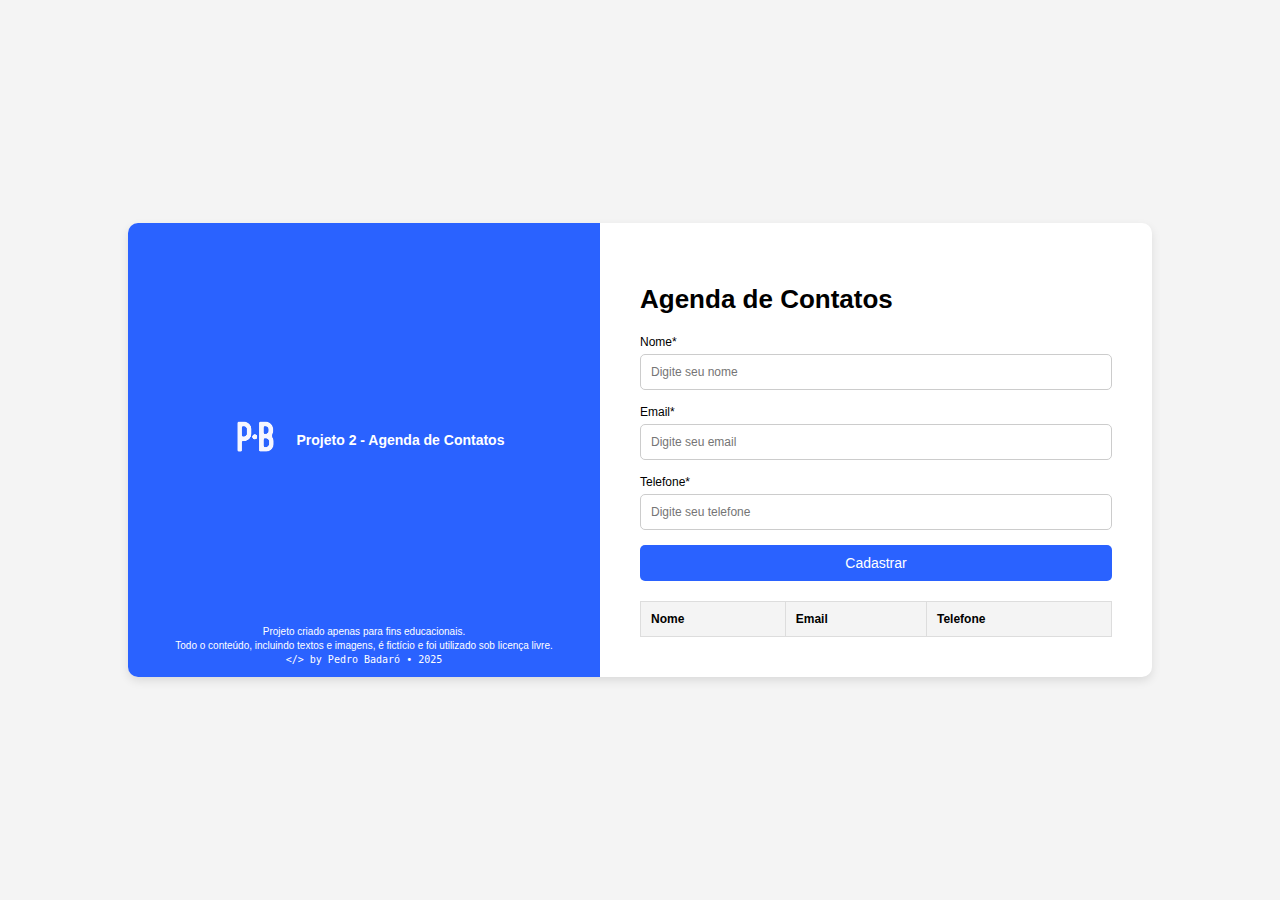
<file: index.html>
<!DOCTYPE html>
<html lang="en">
<head>
    <meta charset="UTF-8">
    <meta name="viewport" content="width=device-width, initial-scale=1.0">
    <title>Agenda de Contatos</title>
    <style>
        body {
            margin: 0;
            font-family: Arial, sans-serif;
            display: flex;
            justify-content: center;
            align-items: center;
            min-height: 100vh;
            background-color: #f4f4f4;
        }
        .container {
            display: flex;
            width: 80%;
            max-width: 1200px;
            box-shadow: 0 4px 10px rgba(0, 0, 0, 0.1);
            border-radius: 10px;
            overflow: hidden;
            background-color: white;
        }
        .left-section {
            background-color: #2a62ff;
            color: white;
            flex: 1;
            display: flex;
            flex-direction: column;
            justify-content: center;
            align-items: center;
            position: relative;
        }
        .left-section h1 {
            font-size: 46px;
            margin: 0;
        }
        .left-section .footer-text {
            position: absolute;
            bottom: 10px;
            font-size: 10px;
            text-align: center;
            line-height: 1.4;
        }
        .logo-container {
            display: flex;
            align-items: center;
            justify-content: center;
            gap: 10px;
            margin-bottom: 20px;
        }
        .logo {
            width: 63px;
            height: 63px;
        }
        .project-title {
            font-size: 14px;
            font-weight: bold;
            text-align: center;
        }
        .right-section {
            flex: 1;
            padding: 40px;
        }
        .right-section h2 {
            font-size: 26px;
            margin-bottom: 20px;
        }
        form {
            display: flex;
            flex-direction: column;
        }
        label {
            font-size: 12px;
            margin-bottom: 5px;
        }
        input {
            padding: 10px;
            margin-bottom: 15px;
            border: 1px solid #ccc;
            border-radius: 5px;
            font-size: 12px;
        }
        button {
            padding: 10px;
            background-color: #2a62ff;
            color: white;
            border: none;
            border-radius: 5px;
            cursor: pointer;
            font-size: 14px;
            transition: background-color 0.3s;
        }
        button:hover {
            background-color: #204bbf;
        }
        table {
            margin-top: 20px;
            width: 100%;
            border-collapse: collapse;
            font-size: 12px;
        }
        th, td {
            border: 1px solid #ddd;
            padding: 10px;
            text-align: left;
        }
        th {
            background-color: #f4f4f4;
        }
    </style>
    <script>
        function addContact(event) {
            event.preventDefault();

            const name = document.getElementById('name').value;
            const email = document.getElementById('email').value;
            const phone = document.getElementById('phone').value;

            if (name && email && phone) {
                const tableBody = document.querySelector('table tbody');
                const newRow = document.createElement('tr');

                newRow.innerHTML = `
                    <td>${name}</td>
                    <td>${email}</td>
                    <td>${phone}</td>
                `;

                tableBody.appendChild(newRow);

                document.getElementById('name').value = '';
                document.getElementById('email').value = '';
                document.getElementById('phone').value = '';
            } else {
                alert('Por favor, preencha todos os campos!');
            }
        }
    </script>
</head>
<body>
    <div class="container">
        <div class="left-section">
            <div class="logo-container">
                <img src="Imagens/PB-branco.png" alt="PB" class="logo">
                <span class="project-title">Projeto 2 - Agenda de Contatos</span>
            </div>
            <div class="footer-text">
                Projeto criado apenas para fins educacionais.<br>
                Todo o conteúdo, incluindo textos e imagens, é fictício e foi utilizado sob licença livre.<br>
                <code>&lt;/&gt; by Pedro Badaró • 2025</code>
            </div>
        </div>
        <div class="right-section">
            <h2>Agenda de Contatos</h2>
            <form onsubmit="addContact(event)">
                <label for="name">Nome*</label>
                <input type="text" id="name" placeholder="Digite seu nome">

                <label for="email">Email*</label>
                <input type="email" id="email" placeholder="Digite seu email">

                <label for="phone">Telefone*</label>
                <input type="tel" id="phone" placeholder="Digite seu telefone">

                <button type="submit">Cadastrar</button>
            </form>

            <table>
                <thead>
                    <tr>
                        <th>Nome</th>
                        <th>Email</th>
                        <th>Telefone</th>
                    </tr>
                </thead>
                <tbody>
                </tbody>
            </table>
        </div>
    </div>
</body>
</html>
</file>
